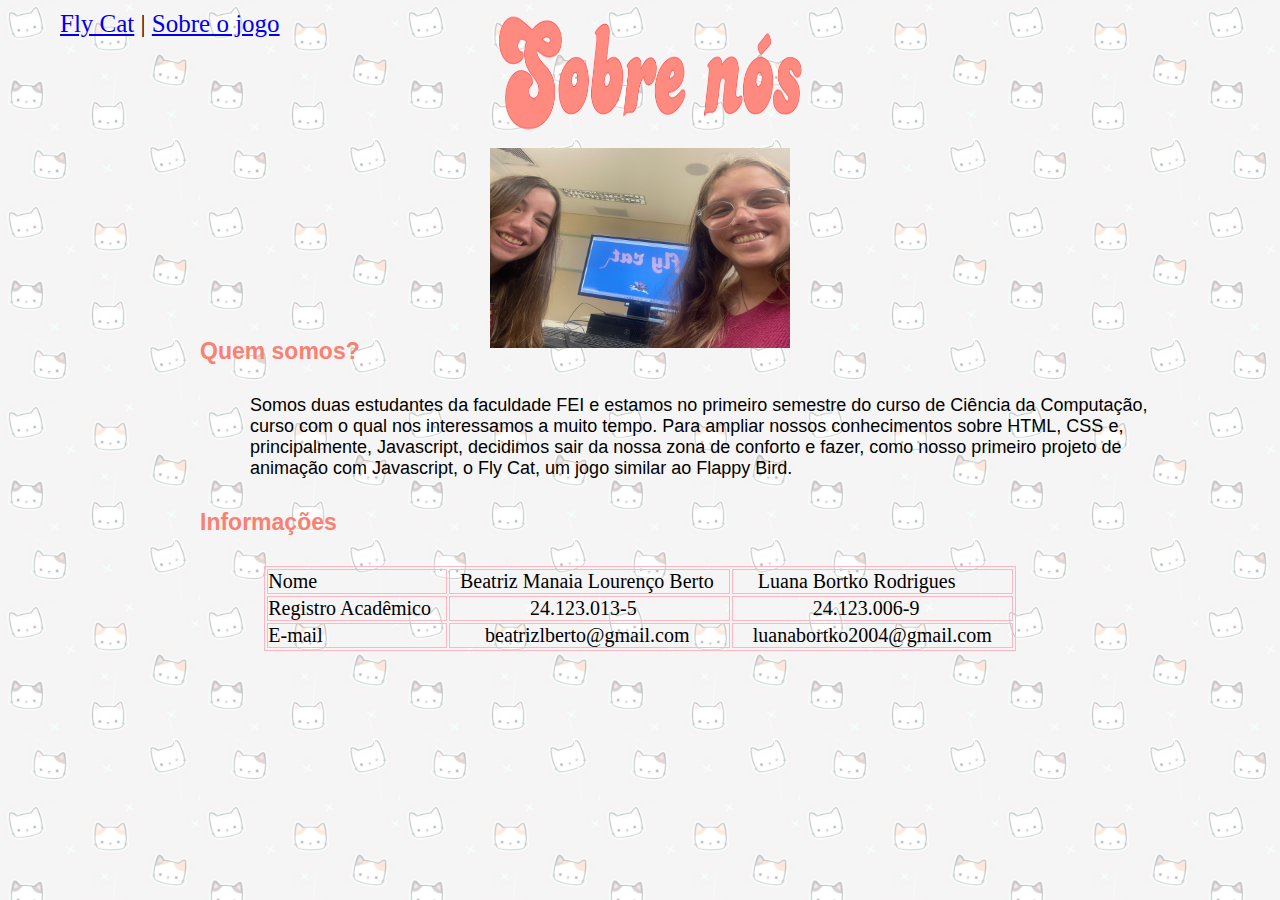
<file: Projeto Fly Cat/Projeto_Fly_Cat/desenvolvedoras.html>
<!DOCTYPE html> 
<html lang="en">
<head>
    <meta charset="UTF-8">
    <title>Sobre as desenvolvedoras</title>
    <link rel="shortcut icon" href="imagens/logo.png" type="image/x-icon">
    <link href="info2.css" rel="stylesheet">
</head>
<body>
<div id="tamanho">
    <p><a href="index.html">Fly Cat</a> | <a href="principal.html">Sobre o jogo</a></p>
</div>
        <div id="titulos2">
            <img class="imagem "src="imagem1/pagnos.png" width="340" height="150">
            <img src="imagem1/dev.jpg" width="300" height="200">
        </div>
        <div id="texto2">
            <h2> Quem somos?</h2>
            <p class="texto2"> Somos duas estudantes da faculdade FEI e estamos no primeiro semestre do curso de Ciência da Computação, curso com o qual nos interessamos a muito tempo. Para ampliar nossos conhecimentos sobre HTML, CSS e, principalmente, Javascript, decidimos sair da nossa zona de conforto e fazer, como nosso primeiro projeto de animação com Javascript, o Fly Cat, um jogo similar ao Flappy Bird. </p>
            <h2> Informações</h2>
            <div id="centro">
                <table>
                    <tr>
                        <td>Nome</td><td><p class="corrigir">..</p>Beatriz Manaia Lourenço Berto<p class="corrigir">...</p></td><td><p class="corrigir">....</p> Luana Bortko Rodrigues</td>
                    </tr>
                    <tr>
                        <td> Registro Acadêmico<p class="corrigir">...</p></td><td><p class="corrigir">...............</p> 24.123.013-5</td><td><p class="corrigir"> ................</p>24.123.006-9</td>
                    </tr>
                    <tr>
                        <td class=""> E-mail</td><td><p class="corrigir">......</p> beatrizlberto@gmail.com</td><td><p class="corrigir">....</p>luanabortko2004@gmail.com<p class="corrigir">....</p></td>
                    </tr>
                </table>
            </div>
        </div>
    <!--    <embed  class="org" src="imagem/cham.gif" width="900" lenght="900"/>-->
</body>
</html>
</file>
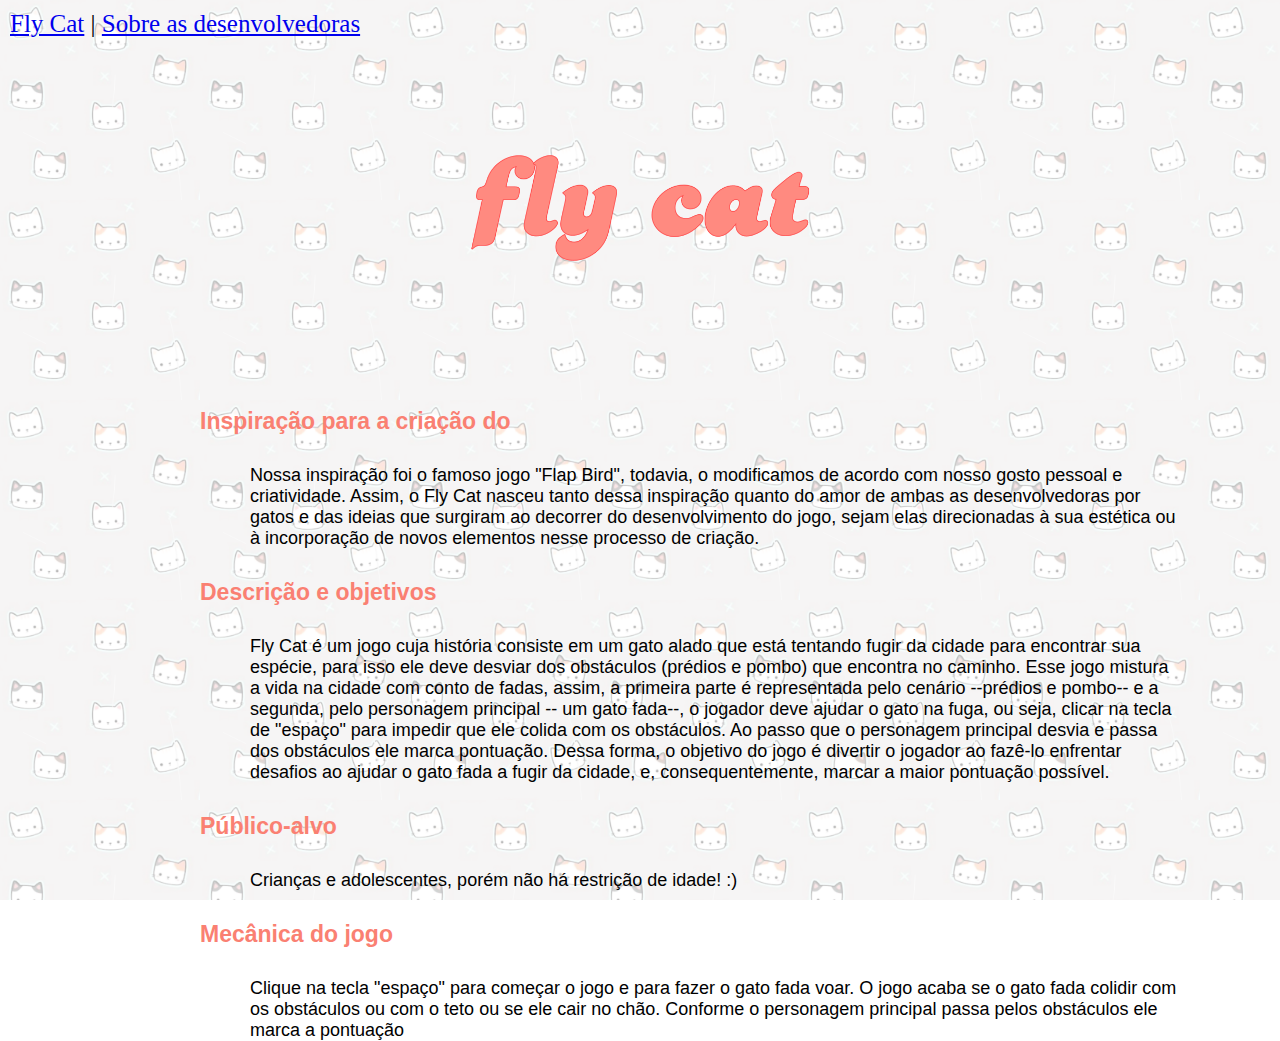
<file: Projeto Fly Cat/Projeto_Fly_Cat/principal.html>
<!DOCTYPE html>
<html lang="en">
<head>
    <meta charset="UTF-8">
    <title>Sobre Fly Cat</title>
    <link rel="shortcut icon" href="imagens/logo.png" type="image/x-icon">
    <link href="info.css" rel="stylesheet">
</head>
<body>
<div id="tamanho">
    <p><a href="index.html">Fly Cat</a> | <a href="desenvolvedoras.html">Sobre as desenvolvedoras</a></p>
</div>

        <div id="titulos">
            <img src="imagem1/pagfly.png" width="400" height="400">
        </div>
        <h2>Inspiração para a criação do </h2>
        <p class="texto"> Nossa inspiração foi o famoso jogo "Flap Bird", todavia, o modificamos de acordo com nosso gosto pessoal e criatividade. Assim, o Fly Cat nasceu tanto dessa inspiração quanto do amor de ambas as desenvolvedoras por gatos e das ideias que surgiram ao decorrer do desenvolvimento do jogo, sejam elas direcionadas à sua estética ou à incorporação de novos elementos nesse processo de criação.  </p>
        <h2> Descrição e objetivos </h2>
        <p class="texto">Fly Cat é um jogo cuja história consiste em um gato alado que está tentando fugir da cidade para encontrar sua espécie, para isso ele deve desviar dos obstáculos (prédios e pombo) que encontra no caminho. Esse jogo mistura a vida na cidade com conto de fadas, assim, a primeira parte é representada pelo cenário --prédios e pombo-- e a segunda, pelo personagem principal -- um gato fada--, o jogador deve ajudar o gato na fuga, ou seja, clicar na tecla de "espaço" para impedir que ele colida com os obstáculos. Ao passo que o personagem principal desvia e passa dos obstáculos ele marca pontuação. Dessa forma, o objetivo do jogo é divertir o jogador ao fazê-lo enfrentar desafios ao ajudar o gato fada a fugir da cidade, e, consequentemente, marcar a maior pontuação possível. </p>
        <h2> Público-alvo</h2>
        <p class="texto"> Crianças e adolescentes, porém não há restrição de idade! :)</p>
        <h2> Mecânica do jogo</h2>
        <p class="texto"> Clique na tecla "espaço" para começar o jogo e para fazer o gato fada voar. O jogo acaba se o gato fada colidir com os obstáculos ou com o teto ou se ele cair no chão. Conforme o personagem principal passa pelos obstáculos ele marca a pontuação </p>
<!--ideia: rato: obstaculo móvel, peixes: pontuação ao coleta-los no caminho-->
</body>
</html>
</file>
<file: Projeto Fly Cat/Projeto_Fly_Cat/info2.css>
@import url('https://fonts.cdnfonts.com/css/candice');
* {
    margin: 0;
    padding: 0;
}
#tamanho{
    font-family: "Comic Sans MS", "sans-serif";
    font-size: 25px;
    margin-top: 10px;
    margin-left: 60px;
}
a:hover{
    color: hotpink;
}
body {
    background-image: url("imagem1/background.png");
    background-repeat: repeat;
    background-size: 200px 200px;
    background-attachment: fixed;
    caret-color: transparent;
    overflow-x: hidden;
}

#titulos2{

    heigh: 150vh;
    display: flex;
    align-items: center;
    justify-content: center;
    flex-direction: column;
    margin: -40px;
}
h2{
    font-size: 23px;
    font-family: 'Candice', sans-serif;
    display: flex;
    margin-left: 200px;
    margin-top: 30px;
    margin-bottom: 30px;
    color: salmon;
}

.texto2{
    font-size: 18px;
    font-family: 'Candice', sans-serif;
    display: flex;
    margin-right: 100px;
    margin-left: 250px;
}
table,th,td{
    border: 1px solid;
    border-color: lightpink;
    margin-bottom: 15px;
}
table{
    color: lightpink;
}
td{
    color: black;
    font-size: 20px;
}
#centro{
    display: flex;
    justify-content: center;
}
.corrigir{
    display: inline;
    color: transparent;
}

.i2{
    display: flex;
    align-items: center;
    justify-content: center;
}

.imagem{

}
</file>
<file: Projeto Fly Cat/Projeto_Fly_Cat/info.css>
@import url('https://fonts.cdnfonts.com/css/candice');
* {
    margin: 0;
    padding: 0;
}
#tamanho{
    font-family: "Comic Sans MS", "sans-serif";
    font-size: 25px;
    margin-top: 10px;
    margin-left: 10px;
}
a:hover{
    color: hotpink;
}
body {
    background-image: url("imagem1/background.png");
    background-repeat: repeat;
    background-size: 200px 200px;
    background-attachment: fixed;
    caret-color: transparent;
    overflow-x:hidden;
}
#titulos{
    heigh: 150vh;
    display: flex;
    align-items: center;
    justify-content: center;
    flex-direction: column;
    margin: -30px;
}
h2{
    font-size: 23px;
    font-family: 'Candice', sans-serif;
    display: flex;
    margin-left: 200px;
    margin-top: 30px;
    margin-bottom: 30px;
    color: salmon;
}
.texto{
    font-size: 18px;
    font-family: 'Candice', sans-serif;
    display: flex;
    margin-right: 100px;
    margin-left: 250px;
}
</file>
